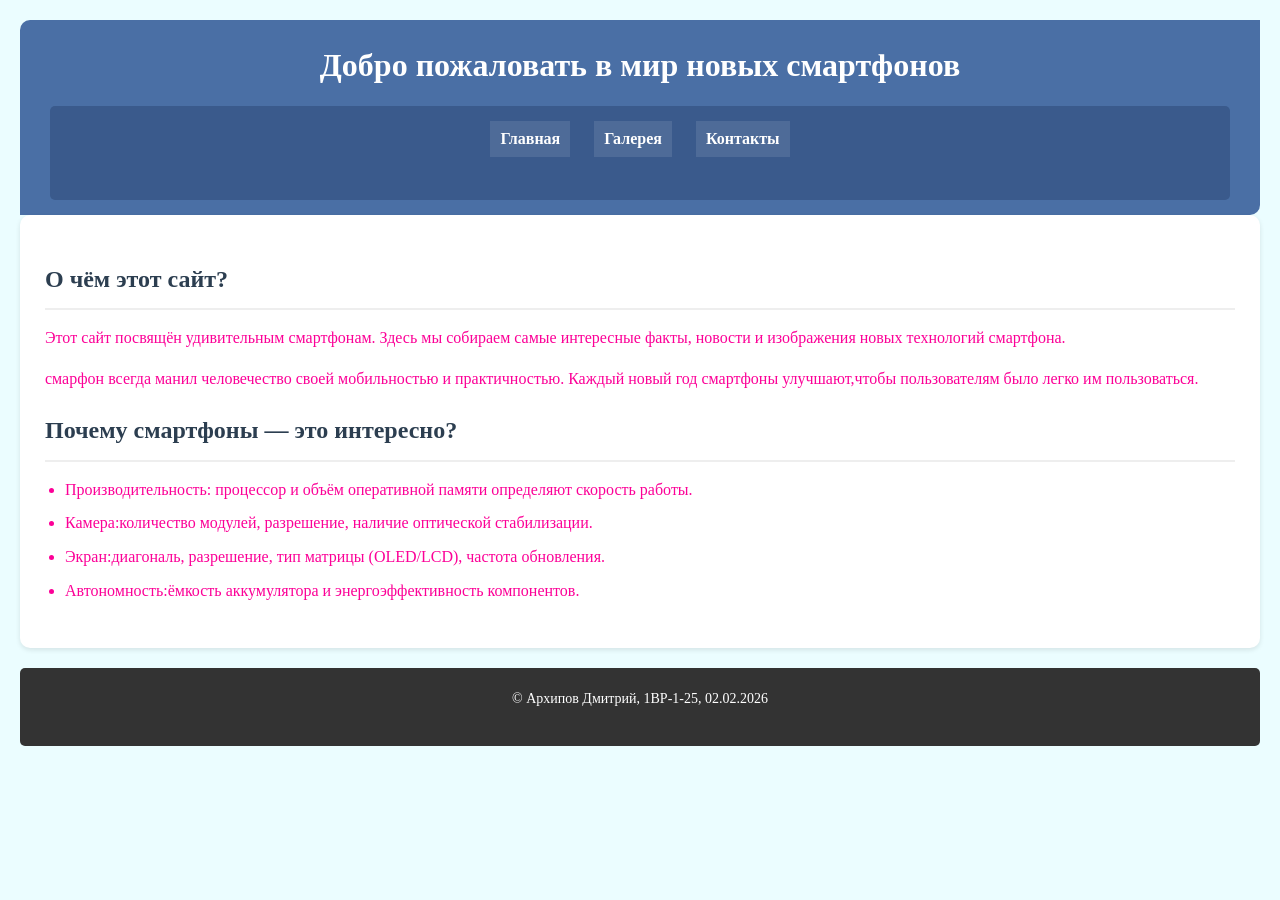
<file: index.html>
<!DOCTYPE html>
<html lang="ru">
<head>
    <meta charset="UTF-8">
    <meta name="viewport" content="width=device-width, initial-scale=1.0">
    <link rel="stylesheet" href="style.css">
    <title>Обзор смартфонов</title>
</head>
<body>
    <header>
        <h1>Добро пожаловать в мир новых смартфонов</h1>
        <nav>
            <ul>
                 <li><a href="index.html" class="nav-link"><i class="fas fa-home"></i> Главная</a></li>
                <li><a href="gallery.html" class="nav-link active"><i class="fas fa-camera"></i> Галерея</a></li>
                <li><a href="contacts.html" class="nav-link"><i class="fas fa-info"></i> Контакты</a></li>
            </ul>
        </nav>
    </header>
    <main>
        <section>
            <h2>О чём этот сайт?</h2>
            <p>Этот сайт посвящён удивительным смартфонам. Здесь мы собираем самые интересные факты, новости и изображения новых технологий смартфона.</p>
            <p>смарфон всегда манил человечество своей мобильностью и практичностью. Каждый новый год смартфоны улучшают,чтобы пользователям было легко им пользоваться.</p>

            <h2>Почему смартфоны — это интересно?</h2>
            <ul>
                <li>Производительность: процессор и объём оперативной памяти определяют скорость работы.</li>
                <li>Камера:количество модулей, разрешение, наличие оптической стабилизации.</li>
                <li>Экран:диагональ, разрешение, тип матрицы (OLED/LCD), частота обновления.</li>
                <li>Автономность:ёмкость аккумулятора и энергоэффективность компонентов.</li>
            </ul>
        </section>
    </main>
    <footer>
        <p>© Архипов Дмитрий, 1ВР-1-25, 02.02.2026</p>
    </footer>
</body>
</html>
</file>
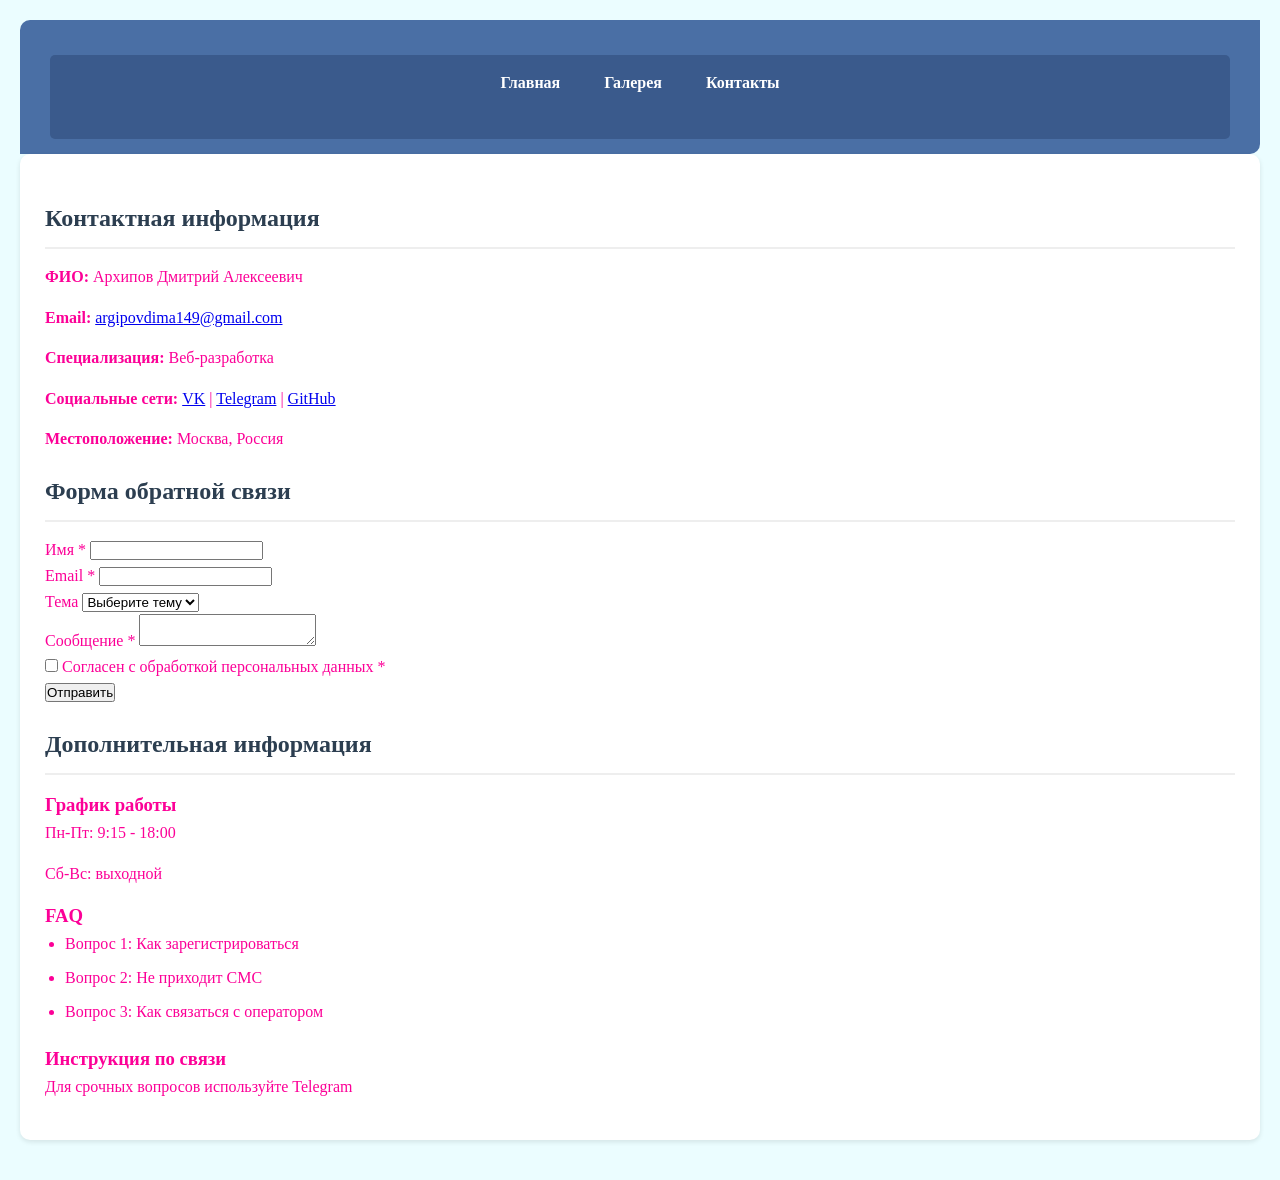
<file: contacts.html>
<!DOCTYPE html>
<html lang="ru">
<head>
    <meta charset="UTF-8">
    <meta name="viewport" content="width=device-width, initial-scale=1.0">
    <title>Контакты</title>
    <link rel="stylesheet" href="style.css">
</head>
<body>
    <header>
        <!-- Навигация -->
        <nav>
            <ul>
                <li><a href="index.html">Главная</a></li>
                <li><a href="gallery.html">Галерея</a></li>
                <li class="active"><a href="contacts.html">Контакты</a></li>
            </ul>
        </nav>
    </header>

    <main class="container">
        <section class="info-card">
            <h2>Контактная информация</h2>
            <div class="card">
                <p><strong>ФИО:</strong> Архипов Дмитрий Алексеевич</p>
                <p><strong>Email:</strong> <a href="https://google.com" target="_blank">argipovdima149@gmail.com</a></p>
                <p><strong>Специализация:</strong> Веб-разработка</p>
                <p><strong>Социальные сети:</strong>
                    <a href="https://vk.com" target="_blank">VK</a> |
                    <a href="https://t.me" target="_blank">Telegram</a> |
                    <a href="https://github.com" target="_blank">GitHub</a>
                </p>
                <p><strong>Местоположение:</strong> Москва, Россия</p>
            </div>
        </section>

        <section class="feedback-form">
            <h2>Форма обратной связи</h2>
            <form action="#" method="post">
                <div class="form-group">
                    <label for="name">Имя <span class="required">*</span></label>
                    <input type="text" id="name" name="name" required>
                </div>

                <div class="form-group">
                    <label for="email">Email <span class="required">*</span></label>
                    <input type="email" id="email" name="email" required>
                </div>

                <div class="form-group">
                    <label for="subject">Тема</label>
                    <select id="subject" name="subject">
                        <option value="">Выберите тему</option>
                        <option value="question">Вопрос</option>
                        <option value="offer">Предложение</option>
                        <option value="complaint">Жалоба</option>
                    </select>
                </div>

                <div class="form-group">
                    <label for="message">Сообщение <span class="required">*</span></label>
                    <textarea id="message" name="message" required></textarea>
                </div>

                <div class="form-group">
                    <input type="checkbox" id="agree" name="agree" required>
                    <label for="agree">
                        Согласен с обработкой персональных данных <span class="required">*</span>
                    </label>
                </div>

                <button type="submit">Отправить</button>
            </form>
        </section>

        <section class="additional-info">
            <h2>Дополнительная информация</h2>
            <div class="info-block">
                <h3>График работы</h3>
                <p>Пн-Пт: 9:15 - 18:00</p>
                <p>Сб-Вс: выходной</p>

                <h3>FAQ</h3>
                <ul>
                    <li>Вопрос 1: Как зарегистрироваться</li>
                    <li>Вопрос 2: Не приходит СМС</li>
                    <li>Вопрос 3: Как связаться с оператором  </li>
                </ul>

                <h3>Инструкция по связи</h3>
                <p>Для срочных вопросов используйте Telegram</p>
            </div>
        </section>
    </main>
     <script src="script99.js"></script>
</body>
</html>
</file>
<file: style.css>
* {
 margin: 0;
 padding: 0;
 box-sizing: border-box;
}

body {
 font-family: Georgia,seri;
 background-color: #ebfdff;
 color: #fc0097;
 line-height: 1.6;
 padding: 20px;
}

header {
 background-color: #4a6fa5;
 color: white;
 padding: 20px 30px 15px 30px;
 text-align: center;
 border-radius: 10px 0 10px 0;
 margin-bottom: 28px, 24px;
}
header h1 {
 font-size: 32px;
 margin-bottom: 10px;
}

/* 4. Навигационное меню */
nav {
 background-color: #3a5a8c;
 padding: 15px;
 border-radius: 5px;
 margin-top: 15px;
}

nav ul {
 list-style-type: none;
}

nav ul li {
 display: inline-block;
 margin-right: 20px;
}

nav ul li a {
 color: white;
 text-decoration: none;
 font-weight: bold;
 padding: 5px 10px;
}

nav ul li a:hover {
 background-color: white;
 color: #3a5a8c;
 border-radius: 3px;
}

main {
 background-color: white;
 padding: 25px;
 border-radius: 10px;
 box-shadow: 0 2px 5px rgba(0,0,0,0.1);
 margin-bottom: 20px;
}

h2 {
 color: #2c3e50;
 margin: 20px 0 15px 0;
 padding-bottom: 10px;
 border-bottom: 2px solid #eee;
}

p {
 margin-bottom: 15px;
}

ul {
 margin-left: 20px;
 margin-bottom: 20px;
}

ul li {
 margin-bottom: 8px;
}

footer {
 background-color: #333;
 color: white;
 text-align: center;
 padding: 20px;
 border-radius: 5px;
 font-size: 14px;
}

.gallery-container {
   
   margin: 100px 700px 20px 700px;
    padding: 30px;
}
}

.gallery-header {
    background: linear-gradient(135deg, #4a6fa5 0%, #6b8dd6 100%);
    color: white;
    padding: 40px 20px;
    text-align: center;
    border-radius: 0 0 20px 20px;
    margin-bottom: 30px;
}

.header-content {
    margin-bottom: 30px;
}

.theme-name {
    background: rgba(255, 255, 255, 0.2);
    padding: 5px 15px;
    border-radius: 20px;
    font-weight: bold;
}


.nav-grid {
    display: grid;
    grid-template-columns: repeat(3, 1fr);
    gap: 10px;
    list-style: none;
    padding: 0;
    margin: 0;
    max-width: 500px;
    margin: 0 auto;
}

@media (max-width: 600px) {
    .nav-grid {
        grid-template-columns: 1fr;
    }
}

.nav-link {
    display: block;
    background: rgba(255, 255, 255, 0.1);
    color: white
</file>
